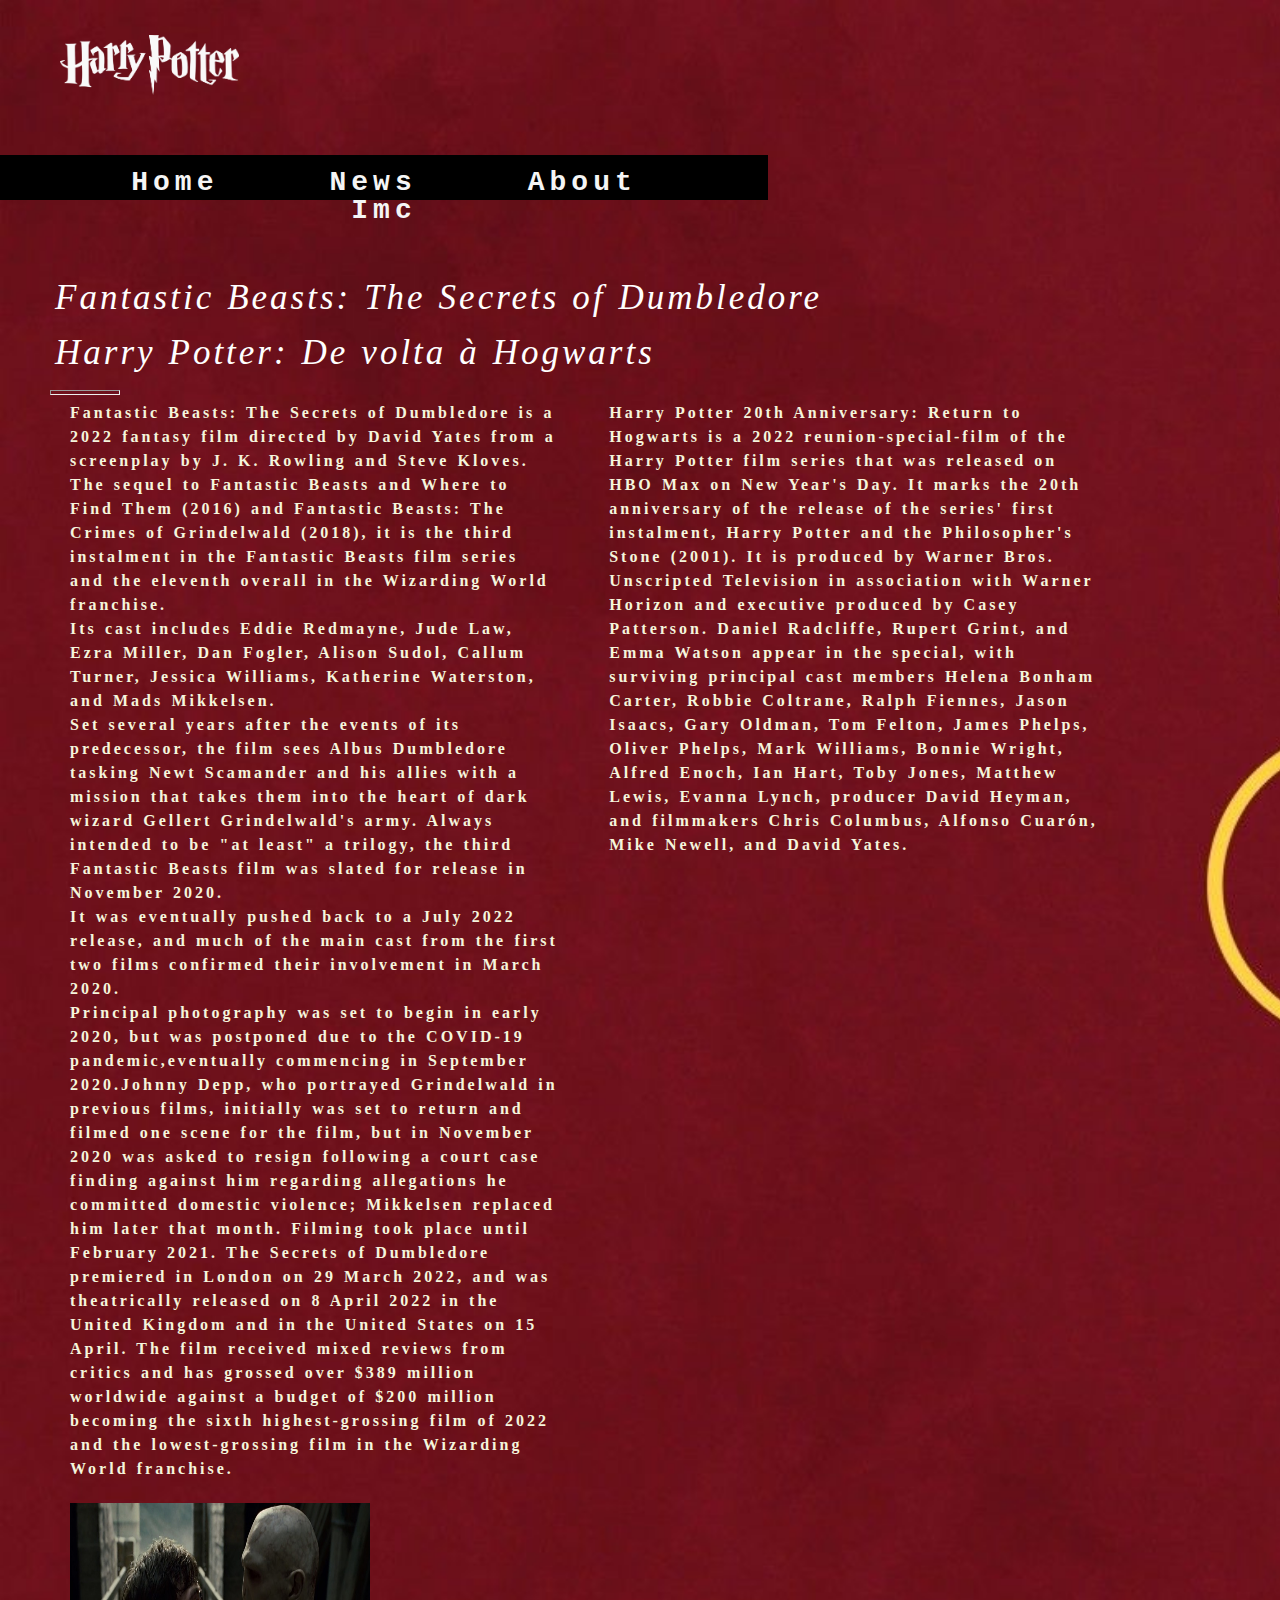
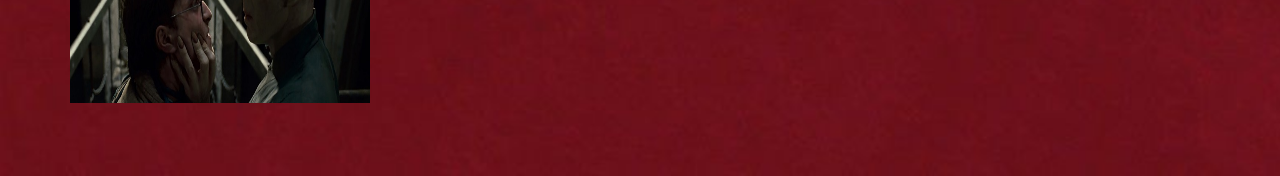
<file: html imc - 18.05.2022/2.html>
<!--NOVIDADES-->

<!DOCTYPE html> 
<html lang="pt-br"> 
    <head>
        <meta charset= "UTF-8"> 
        <meta http-equiv="X-UA-Compatible" content="IE=edge">
        <meta name="viewport" content ="width=device-width, initial-scale=1.0">
        <link rel = "shortcut icon" type = "image/x-icon" href="logo1.icon.png">  
        <link rel="stylesheet" href="./css/reset.css">
        <link rel="stylesheet" href="./css/style.css">
        <title> Novidades</title>

    </head>
    
    <body>
        <body id="news">

        <header> 
            <img id="logo" src="./img/icons/hp8.png"> 
            

        </header>
    
        <nav>
            <ul class="menu-principal">
                <li><a href="index.html"> Home</a></li>
                <li><a href="2.html"> News </a></li>
                <li><a href="3.html"> About  </a></li>
                <li><a href="4.html"> Imc</a></li>
                
            </ul>
        </nav>

<main class="novidades">
    <section id="content-novidades">
        <h3> Fantastic Beasts: The Secrets of Dumbledore </h3>
        <h3> Harry Potter: De volta à Hogwarts</h3>
        
        <hr>
        <article> 
            <p> </p>
        </article>

        <p> Fantastic Beasts: The Secrets of Dumbledore is a 2022 fantasy film directed by David Yates from a screenplay by J. K. Rowling and Steve Kloves. The sequel to Fantastic Beasts and Where to Find Them (2016) and Fantastic Beasts: The Crimes of Grindelwald (2018), it is the third instalment in the Fantastic Beasts film series and the eleventh overall in the Wizarding World franchise. <br> Its cast includes Eddie Redmayne, Jude Law, Ezra Miller, Dan Fogler, Alison Sudol, Callum Turner, Jessica Williams, Katherine Waterston, and Mads Mikkelsen. <br>Set several years after the events of its predecessor, the film sees Albus Dumbledore tasking Newt Scamander and his allies with a mission that takes them into the heart of dark wizard Gellert Grindelwald's army.

            Always intended to be "at least" a trilogy, the third Fantastic Beasts film was slated for release in November 2020. <br> It was eventually pushed back to a July 2022 release, and much of the main cast from the first two films confirmed their involvement in March 2020. <br> Principal photography was set to begin in early 2020, but was postponed due to the COVID-19 pandemic,eventually commencing in September 2020.Johnny Depp, who portrayed Grindelwald in previous films, initially was set to return and filmed one scene for the film, but in November 2020 was asked to resign following a court case finding against him regarding allegations he committed domestic violence; Mikkelsen replaced him later that month. Filming took place until February 2021.
            
            The Secrets of Dumbledore premiered in London on 29 March 2022, and was theatrically released on 8 April 2022 in the United Kingdom and in the United States on 15 April. The film received mixed reviews from critics and has grossed over $389 million worldwide against a budget of $200 million becoming the sixth highest-grossing film of 2022 and the lowest-grossing film in the Wizarding World franchise. </p>

            <p> Harry Potter 20th Anniversary: Return to Hogwarts is a 2022 reunion-special-film of the Harry Potter film series that was released on HBO Max on New Year's Day. It marks the 20th anniversary of the release of the series' first instalment, Harry Potter and the Philosopher's Stone (2001). It is produced by Warner Bros. Unscripted Television in association with Warner Horizon and executive produced by Casey Patterson.

                Daniel Radcliffe, Rupert Grint, and Emma Watson appear in the special, with surviving principal cast members Helena Bonham Carter, Robbie Coltrane, Ralph Fiennes, Jason Isaacs, Gary Oldman, Tom Felton, James Phelps, Oliver Phelps, Mark Williams, Bonnie Wright, Alfred Enoch, Ian Hart, Toby Jones, Matthew Lewis, Evanna Lynch, producer David Heyman, and filmmakers Chris Columbus, Alfonso Cuarón, Mike Newell, and David Yates.</p>

                <br> <img src ="./img/icons/hp15.jpeg"> <br>

    </section>


</main>
</body>
</html>
</file>
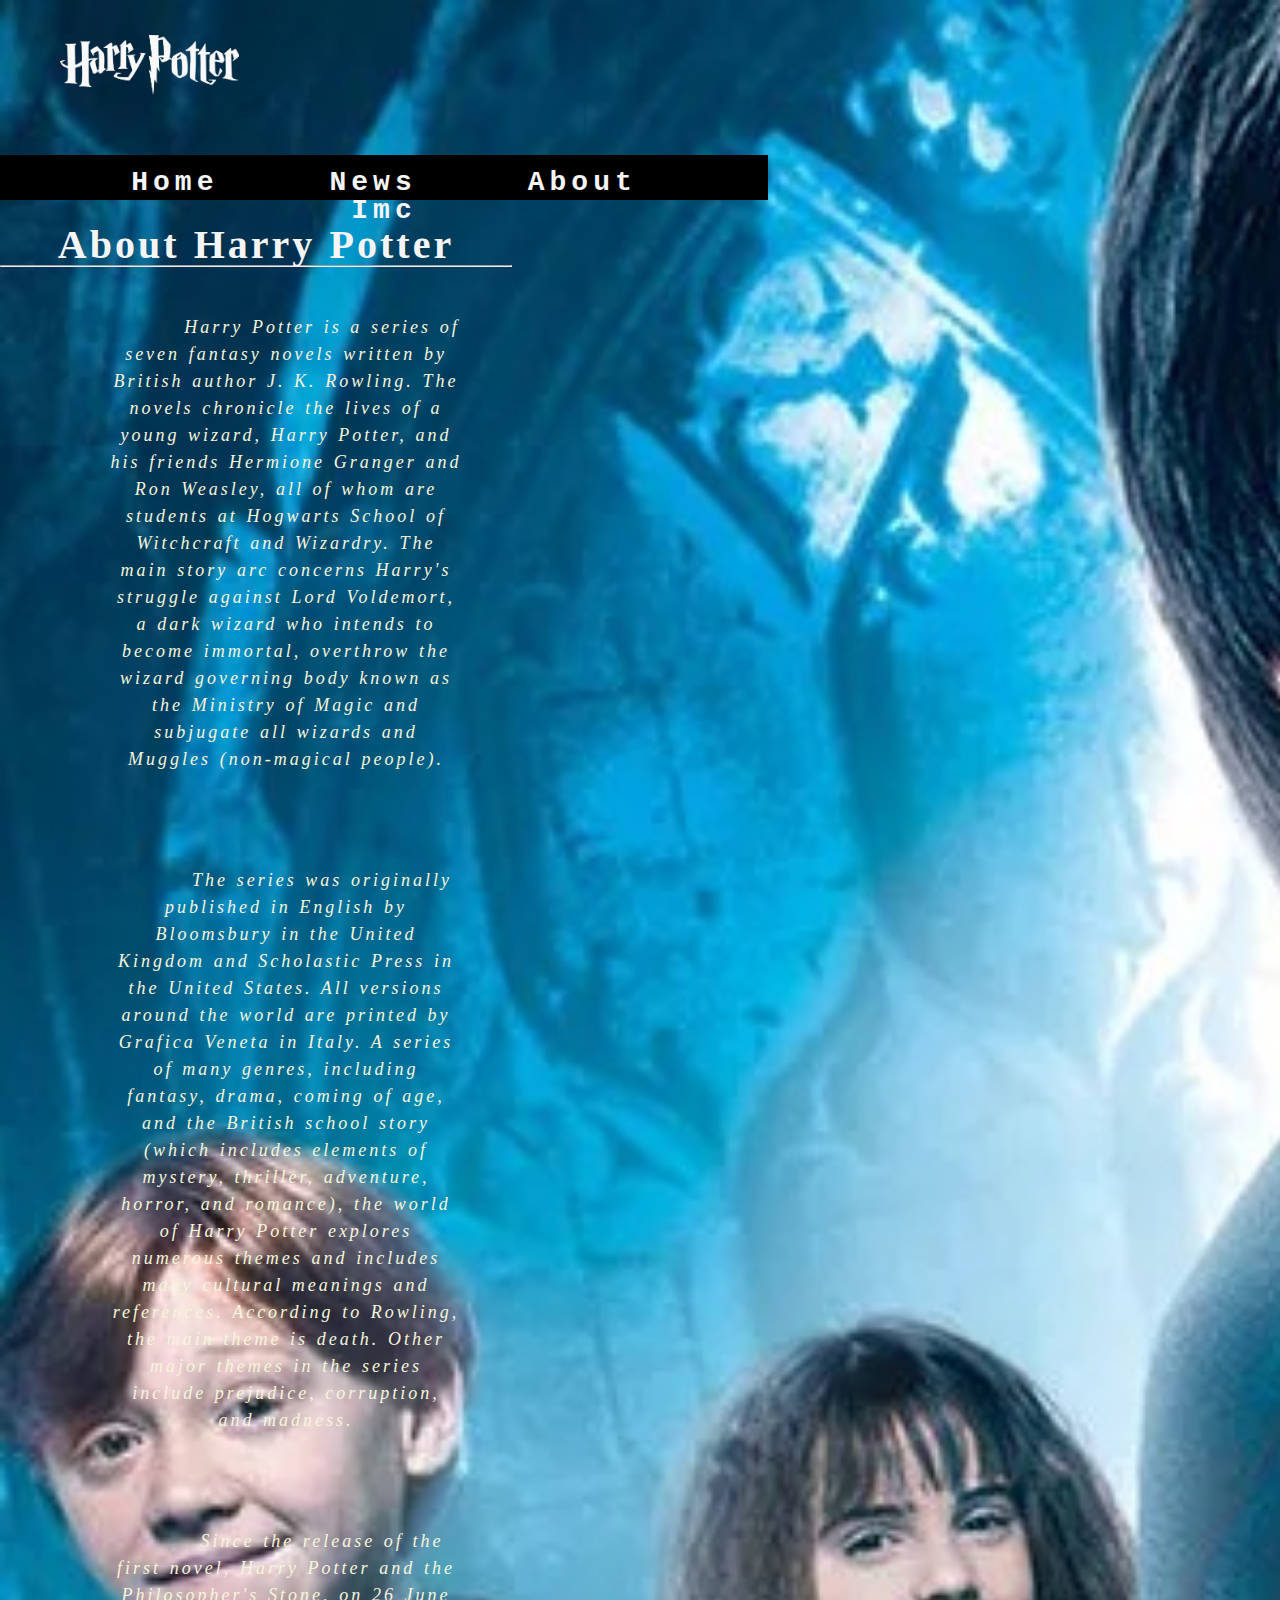
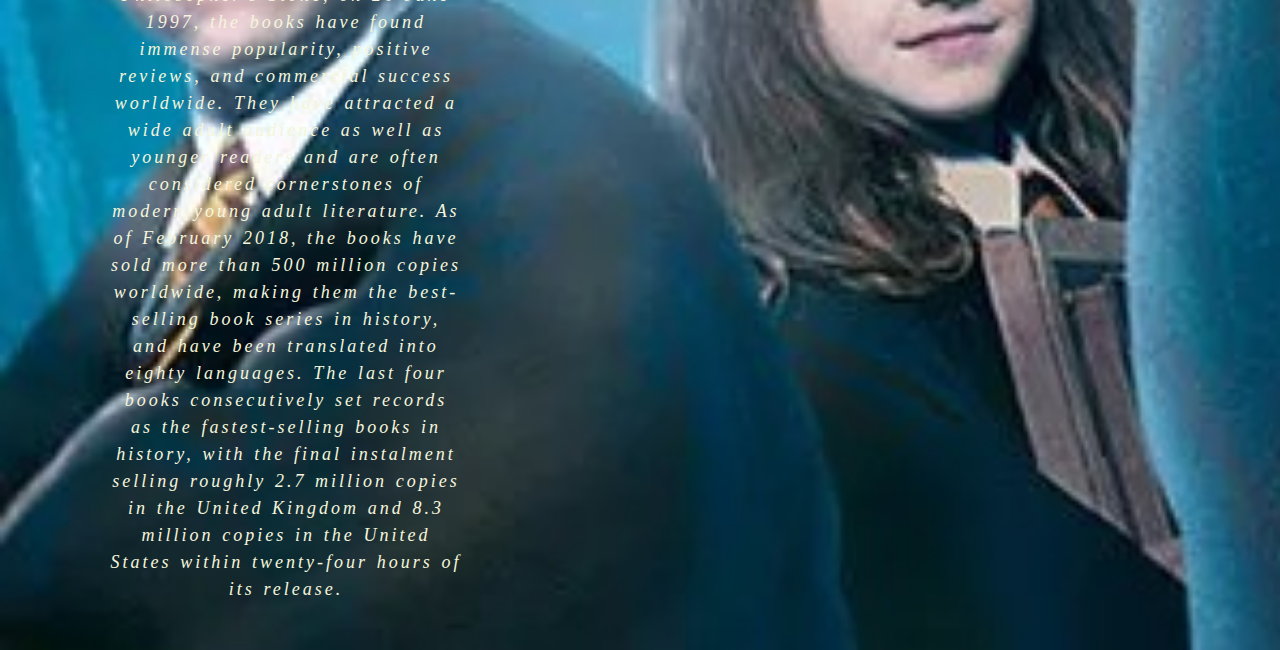
<file: html imc - 18.05.2022/3.html>
<!--ABOUT-->

<!DOCTYPE html> 
<html lang="pt-br"> 
    <head>
        <meta charset= "UTF-8"> 
        <meta http-equiv="X-UA-Compatible" content="IE=edge">
        <meta name="viewport" content ="width=device-width, initial-scale=1.0">
        <link rel = "shortcut icon" type = "image/x-icon" href="logo1.icon.png"> 
        <link rel="stylesheet" href="./css/reset.css">
        <link rel="stylesheet" href="./css/style.css">
        <title> About </title>

    </head>

    <body id="About">
    <body>

        <header> 
            <img id="logo" src="./img/icons/hp8.png"> 

        </header>
    
        <nav>
            <ul class="menu-principal">
                <li><a href="index.html"> Home</a></li>
                <li><a href="2.html"> News </a></li>
                <li><a href="3.html"> About  </a></li>
                <li><a href="4.html"> Imc </a></li>
                
            </ul>
        </nav>
<main class="about">
    <section id="content-about">
        <h3> About Harry Potter</h3> 
        <hr> 
        
        <p>Harry Potter is a series of seven fantasy novels written by British author J. K. Rowling. The novels chronicle the lives of a young wizard, Harry Potter, and his friends Hermione Granger and Ron Weasley, all of whom are students at Hogwarts School of Witchcraft and Wizardry. The main story arc concerns Harry's struggle against Lord Voldemort, a dark wizard who intends to become immortal, overthrow the wizard governing body known as the Ministry of Magic and subjugate all wizards and Muggles (non-magical people). </p>

        <p> The series was originally published in English by Bloomsbury in the United Kingdom and Scholastic Press in the United States. All versions around the world are printed by Grafica Veneta in Italy. A series of many genres, including fantasy, drama, coming of age, and the British school story (which includes elements of mystery, thriller, adventure, horror, and romance), the world of Harry Potter explores numerous themes and includes many cultural meanings and references. According to Rowling, the main theme is death. Other major themes in the series include prejudice, corruption, and madness. </p>

           <p> Since the release of the first novel, Harry Potter and the Philosopher's Stone, on 26 June 1997, the books have found immense popularity, positive reviews, and commercial success worldwide. They have attracted a wide adult audience as well as younger readers and are often considered cornerstones of modern young adult literature. As of February 2018, the books have sold more than 500 million copies worldwide, making them the best-selling book series in history, and have been translated into eighty languages. The last four books consecutively set records as the fastest-selling books in history, with the final instalment selling roughly 2.7 million copies in the United Kingdom and 8.3 million copies in the United States within twenty-four hours of its release.</p>

        
        </section>
</main>
    </body>
</html>
</file>
<file: html imc - 18.05.2022/css/style.css>
body{
    font-family:'Trebuchet MS';
    letter-spacing:3px;
    word-spacing:1.2px;
    background-image:linear-gradient(rgb(2, 2, 57), purple);
    overflow-x: hidden;
}

body#IMC{
    background-image: url("../img/icons/hp14.jpg");
    background-repeat: no-repeat;
    background-size: cover;
}


header{
display: flex;
flex-wrap:wrap;
align-items: center;
text-align: center;
padding: 20px;
}

#logo {
height:90px;
align-items: center;
padding: 15px 40px;

}

h2{
    font-size: 30px;
    text-align: left;
    font-weight: bolder;
    margin: 10px;
    color: white;
    
}

header h1 {
color: black;
font-size: 30px;
font-weight: bolder; 

}

.menu-principal{
background-color: black;
font-family: 'Courier New';
font-size:28px; 
font-weight:bolder;
letter-spacing: 5px;
padding: 14px 16px;
margin: 25px 0; 
text-align: center;
height:45px;
width: 60%;


}

.menu-principal li{
display:flex; 
display:inline-table; 

}

.menu-principal a{
color:whitesmoke; 
padding: 44px;
}

.menu-principal ahover{
color: darkblue; 
font-size: 28px;
text-decoration:underline;


}
#Harry img{
    align-self: center;
    margin: 50px;
}

#Harry{
text-align: center;
color: rgb(0, 0, 0);
display:inline-block;
width: 75%;
box-sizing: border-box;
height: 100%; 
}

#Harry{ 
max-width:700px; 
margin: 50px 80px -60px 0px;
}

#Harry p{

font-size: 18px; 
margin-left: 200px;
text-indent: 4em; 
text-align: center;
align-items: center;
line-height:1.8em;
padding: 2px 80px; 
width:100%;
font-weight: bold; 
}

h1{
    padding: 40px;
    text-align: left;
    font-size: 28px;
    font-weight: bold;
}

.potter p{ 
float: center; 
width: 100%;
}

#potter audio{
    align-items: center;
}

#potter img{
max-width: 650px; 
margin-left: 400px; 
margin: 800;
padding-top: 20px;
align-items: center;

}

.footer-content{ 
font-size:18px; 
color: white;
display: flex;
flex-wrap: wrap;
justify-content:center;
align-items: center; 
margin: 50px 0px 20px; 
width: 100%; 

}

.footer-content img {
width: 40px; 
margin-right:20px; 

} 

/*SOBRE
.about{ 
background-image: url(./img/icons/hp/jpg);
background-position: left bottom, right top;
background-repeat: no-repeat, repeat; 
background-size: cover;
padding: 80px 0px;
width: 100%;*/

body#About{
    background-image: url("../img/icons/hp16.jpeg");
    background-repeat: no-repeat;
    background-size: cover;
}

.potter p{
    text-align: center;
}

.potter{
align-items: center;
}


#content-about{
text-align: center;
color: beige;
display: inline-flexbox;
width: 40%; 
box-sizing:content-box;
height: 100%;


}

#content-about p{
    font-size: 18px;
    margin: 45px 30px;
    text-indent: 4em;
    text-align: center;
    line-height: 1.5em;
    padding: 2px 80px;
    display: inline-table;
    width: 100%;
    font-style: italic;
}

#content-about h3{
    color: whitesmoke;
    font-family: 'Verdana';
    font-size: 40px; 
    font-weight: 600;
    /*margin-right: 40px;*/
}

body#news{
    background-image: url("../img/icons/hp13.jpg");
    background-repeat: no-repeat;
    background-size: cover;
}

.novidades {
    padding: 50px;
    text-align: left;
    background-color: (116, 0,1);
    ;
    
}

#content-novidades h1{
    font-size: 37px;
    border:rgb(116, 9, 5);
    border-style: dashed;

}
.novidades hr{
    width: 70px; 
    height: 5px; 
    margin: 0 px 15% 40%; 

}

#content-novidades{
    text-align: left;
    align-content: left;
    align-self: right;
}

#content-novidades article{
    display: flex; 
    flex-wrap: wrap;
    justify-content: center;
    text-align: right;
    align-items: left;
}

#content-novidades h3{
    color:white; 
    font-size: 35px;
    font-style: oblique;
    margin: 5px 5px 20px; 
    

}

#content-novidades p{ 
    /*background-color: rgb(179, 81, 179, 0.3);*/
    font-size: 16px;
    color: beige;
    margin: -10px 0px;
    text-indent: 0em;
    text-align: unset;
    line-height: 1.5em;
    padding: 12px 20px;
    display:inline-flex;
    width: 45%;
    font-weight: bold;
    border-radius: 100%;
    border-color: chocolate;


}

#content-novidades img{
    max-width:300px;
    height: 200px;
    margin:20px;
}

#calc-imc{
    border: black;
    border-style: inset;
    background-size: 2px;
    background-color:rgb(122, 2, 2);
    display: flex; 
    flex-wrap: wrap;
    flex-flow: column; 
    justify-content: center; 
    align-items: center;
    padding: 30px; 
    width: 40%;
    height: 330px;
    margin: 120px 40px 100px 100px;
    box-sizing: border-box;
    overflow-y: auto;
}

#calc-imc input{
    width: 60px; 
    height: 40px;
    margin: 10px 5px 5px;
    padding: 3px 10px;
    text-align: center;
}
#calc-imc label{

    font-size: 22px;
    font-weight: bold;
    margin-bottom: 20px;
    text-align: center;
}

#calc-imc button{
    width: 60%; 
    font-size: 19px;
    text-align: left; 
    font-weight: bold;
    padding: 7px 0 px 5px;
    color:rgb(158, 62, 24);
    margin-top: auto;
    border-radius: 14px;
    border:none;
    position: relative;

}

#calc-imc button:hover{
    color:rgb(116, 9, 5); 
    text-align: center;
    background-color: rgb(202, 202, 202); 
    
}

.result{
    width: 50%;
    height: 200px; 
    padding: 40px; 
    display: flex;
    flex-flow: column; 
    align-items: left;
    text-align: center;
    margin: 118px;
    box-sizing: border-box;
    overflow-y: auto;
    padding: 50px;
    text-align: left;
    background-color: rgb(122, 2, 2);
}

.result h2{
    font-size: 26px; 
    font-family: 'Segoe UI';
    margin-bottom: 37px;

}

.result div {
    background-color: beige;
    align-items: center;
    max-width: 600px;
    padding: 10px 15px;
    height: 900px;
    display: inline-block;

}

.page-result {
    display: flex; 
}
.result img{
    width:160px; 
    margin: 12px; 
    display: inline-block;
}
</file>
